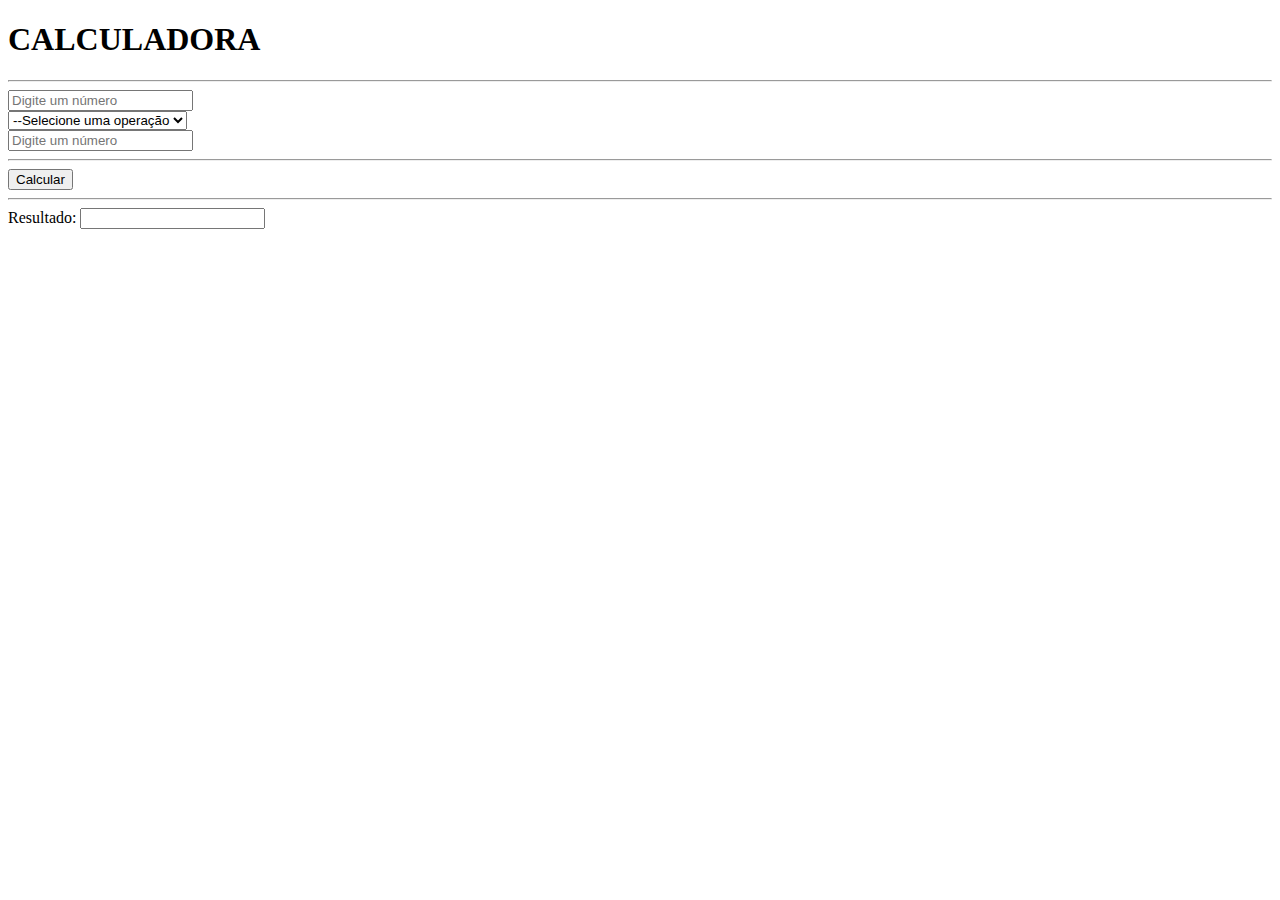
<file: calculadora.html>
<!DOCTYPE HTML>
<html lang="pt-br">
	<head>
		<meta charset="UTF-8">

		<title>Calculadora</title>

		<!-- bootstrap - link cdn -->
		<link rel="stylesheet" href="https://maxcdn.bootstrapcdn.com/bootstrap/3.3.6/css/bootstrap.min.css" integrity="sha384-1q8mTJOASx8j1Au+a5WDVnPi2lkFfwwEAa8hDDdjZlpLegxhjVME1fgjWPGmkzs7" crossorigin="anonymous">

		<script type="text/javascript">
			
			function calcular(){
				var operacao = document.getElementById('operacao').value;
				
				var num1 = document.getElementById('num1').value;
				var num2 = document.getElementById('num2').value;
				num1 = parseFloat(num1);
				num2 = parseFloat(num2);

				if(num1 == '' || num1 == null){
					alert('Como tu quer calcular sem um numero cabaço! Digita o primeiro numero ');
					return false;
				} 
				if(num2 == '' || num2 == null){
					alert('Como tu quer calcular sem um numero cabaço! Digita o segundo numero');
					return false;
				}

				var resultado = null;

				switch(operacao){
					case '1':
						resultado = num1 - num2;
						break;
					case '2':
						resultado = num1 + num2;
						break;
					case '3':
						resultado = num1 * num2;
						break;
					case '4':
						resultado = num1 / num2;
						break;

					default:
						alert('Opção selecionada invaliida');
						return false;
				}
				document.getElementById('resultado').value = resultado;
			}
		</script>
	</head>

	<body>
		
		<div class="container">
			<div class="jumbotron">
				<h1>CALCULADORA</h1>
			</div>

			<hr />

			<div class="row">
				<div class="col-md-4">
					<input id="num1" type="text" class="form-control" placeholder="Digite um número" />
				</div>

				<div class="col-md-4">
					<select id="operacao" class="form-control">
						<option value="">--Selecione uma operação</option>
						<option value="1">Subtração</option>
						<option value="2">Adição</option>
						<option value="3">Multiplicação</option>
						<option value="4">Divisão</option>
					</select>
				</div>

				<div class="col-md-4">
					<input id="num2" type="text" class="form-control" placeholder="Digite um número"/>
				</div>
			</div>

			<hr />

			<div class="row">
				<div class="col-md-4"></div>

				<div class="col-md-4"></div>

				<div class="col-md-4">
					<button type="button" class="btn btn-lg btn-primary pull-right" onclick="calcular()">Calcular</button>
				</div>
			</div>

			<hr />

			<div class="well">
				Resultado: <input id="resultado" type="text" class="form-control" readonly/>
			</div>
		</div>
	</body>
</html>
</file>
